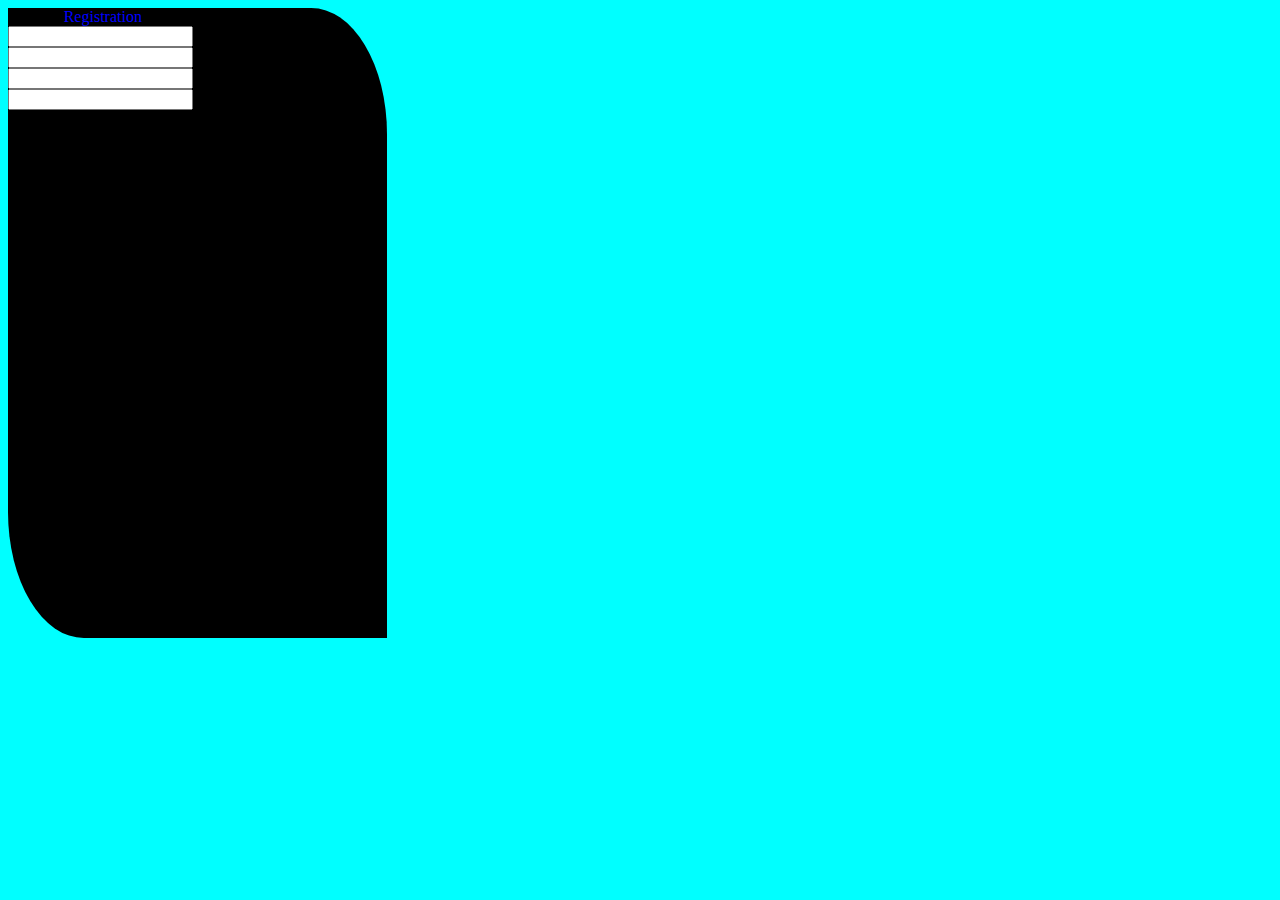
<file: docs/docs/loginpag.html>
<!DOCTYPE html>
<html lang="en">
<head>
    <meta charset="UTF-8">
    <meta http-equiv="X-UA-Compatible" content="IE=edge">
    <meta name="viewport" content="width=device-width, initial-scale=1.0">
    <title>Document</title>
    <link rel="stylesheet" href="./loginpag.css">
</head>
<body>
    <div class="a">
        <div class="b">
            Registration
            <div class="c">
                <input name="Full Name" type="text" maxlength="10"><br>
                <input name="Mobile Number" type="number" maxlength="10"><br>
                <input name="E-mail" type="email" maxlength="" p><br>
                <input name="Name" type="" maxlength="10"><br>
            </div>
        </div>>
    </div>
</body>
</html>
</file>
<file: docs/docs/loginpag.css>
body{
    background-color: aqua;
}
.a{
    display: flex;
    width: 30%;
    height: 70vh;
    background-color: black;
    border-radius: 0% 20% 0% 20%;
    position: static;
}
.b{
    color: blue;
    text-align: center;
    width: 50%;
}
.c{
    width: 50px;
    height: 40px;

}
</file>
